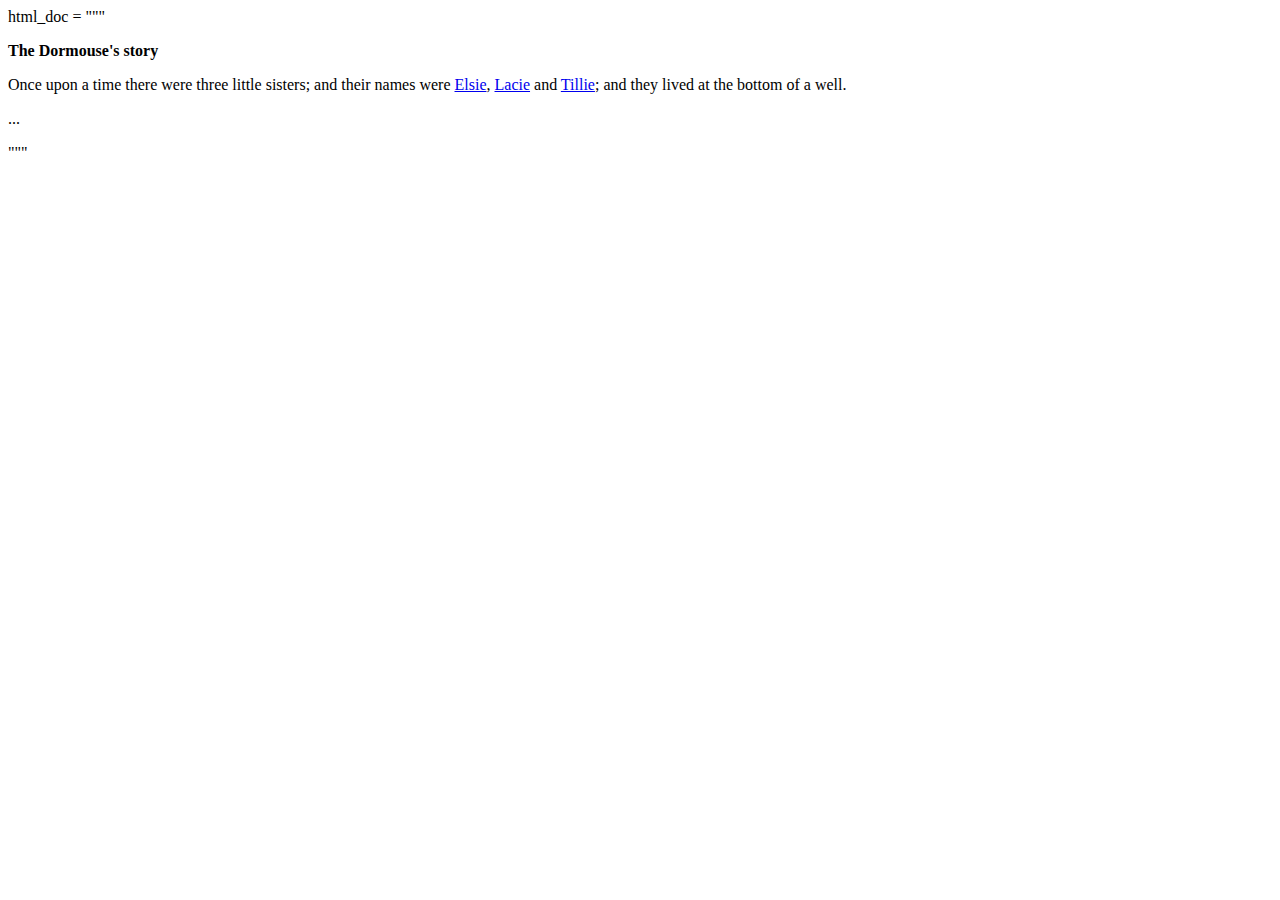
<file: html_doc.html>
html_doc = """
<html>

<head>
    <title>The Dormouse's story</title>
</head>

<body>
    <p class="title"><b>The Dormouse's story</b></p>

    <p class="story">Once upon a time there were three little sisters; and their names were
        <a href="http://example.com/elsie" class="sister" id="link1">Elsie</a>,
        <a href="http://example.com/lacie" class="sister" id="link2">Lacie</a> and
        <a href="http://example.com/tillie" class="sister" id="link3">Tillie</a>;
        and they lived at the bottom of a well.</p>

    <p class="story">...</p>
    """
</file>
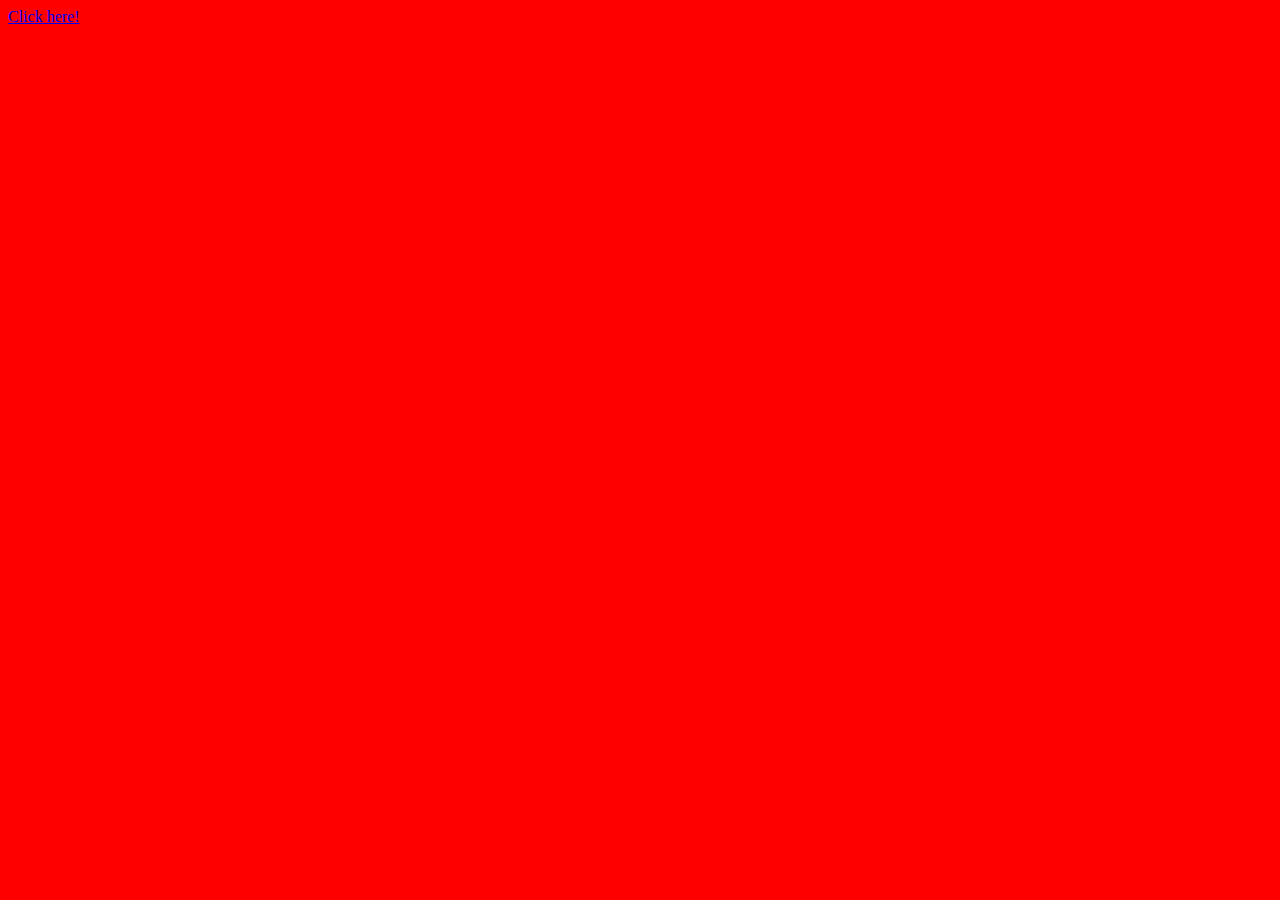
<file: links0.html>
<!DOCTYPE html>
<html>

<head>
    <title>My Web Page</title>
    <style>
        @media (min-width: 500px) {
            body {
                background-color: red;
            }
        }

        @media (max-width: 499px) {
            body {
                background-color: blue;
            }
        }

        h1,
        h2 {
            color: red
        }
    </style>
</head>

<body>
    <a href="https://google.com">Click here!</a>
    <h1>Big Headline</h1>
    <h2>Smaller Headline</h2>
</body>

</html>
</file>
